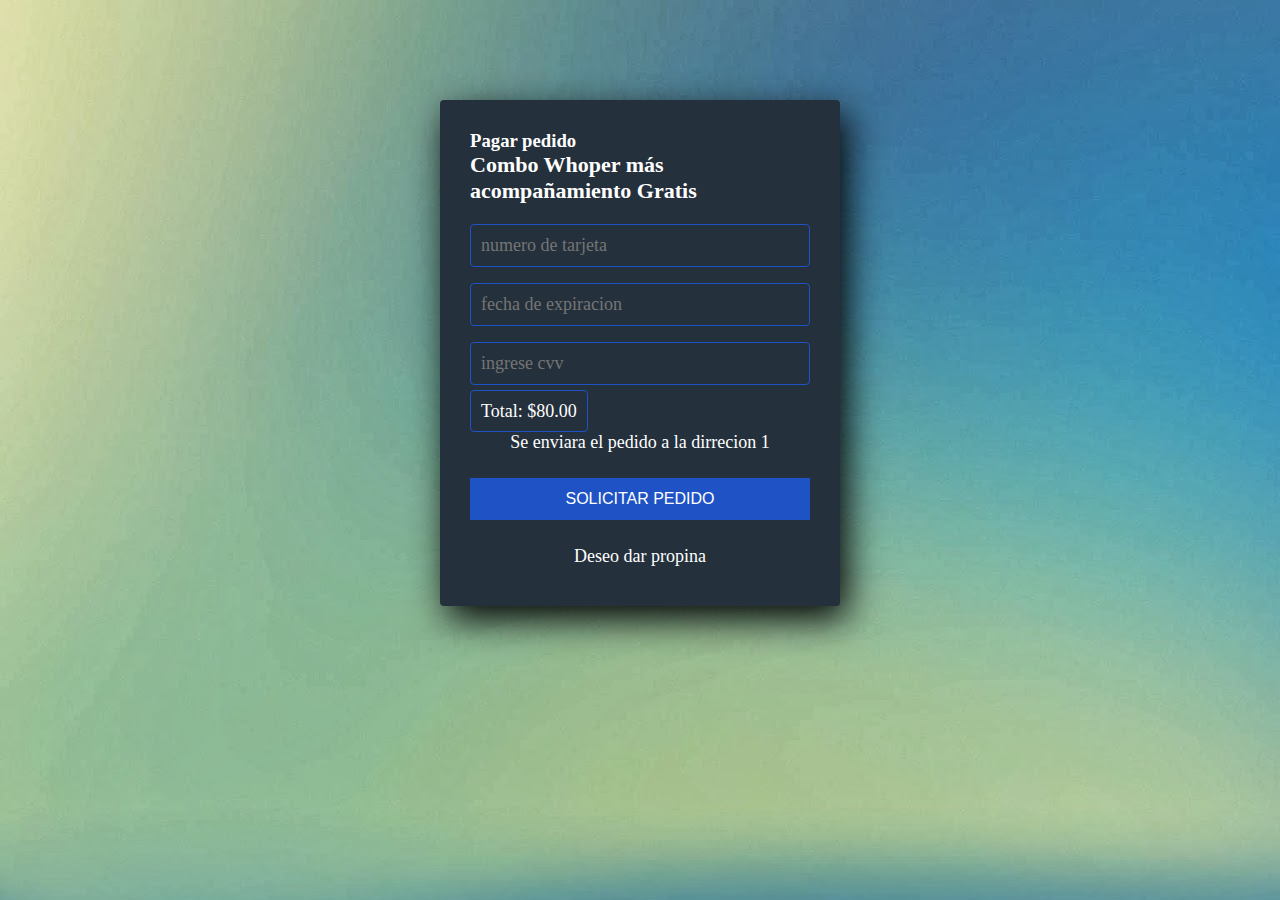
<file: pago.html>
<!DOCTYPE html>
<html lang="en">
<head>
  <meta charset="UTF-8">
  <meta name="viewport" content="width=device-width, initial-scale=1.0">
  <meta http-equiv="X-UA-Compatible" content="ie=edge">
  <link rel="stylesheet" href="style.css">
  <title>Pagar pedido</title>
</head>
<body>


  <section class="form-register">
    <h3>Pagar pedido</h3>
    <h4>Combo Whoper más acompañamiento Gratis</h4>
    <form action="pago.php" method="POST" class="formulario">
   
      <input class="controls" type="number" name="numero_de_tarjeta"  placeholder="numero de tarjeta">
      
      <input class="controls" type="number" name="fecha_de_expiracion"  placeholder="fecha de expiracion">
      <input class="controls" type="number" name="cvv"  placeholder="ingrese cvv">
      <label class="controls" >Total: $80.00 </label>
      <p>Se enviara el pedido <a href="#">a la dirrecion 1 </a></p>
      <input class="botons" type="submit" value="SOLICITAR PEDIDO">
      <p><a href="#">Deseo dar propina</a></p>

       </form>
  </section>



  

</body>
</html>
</file>
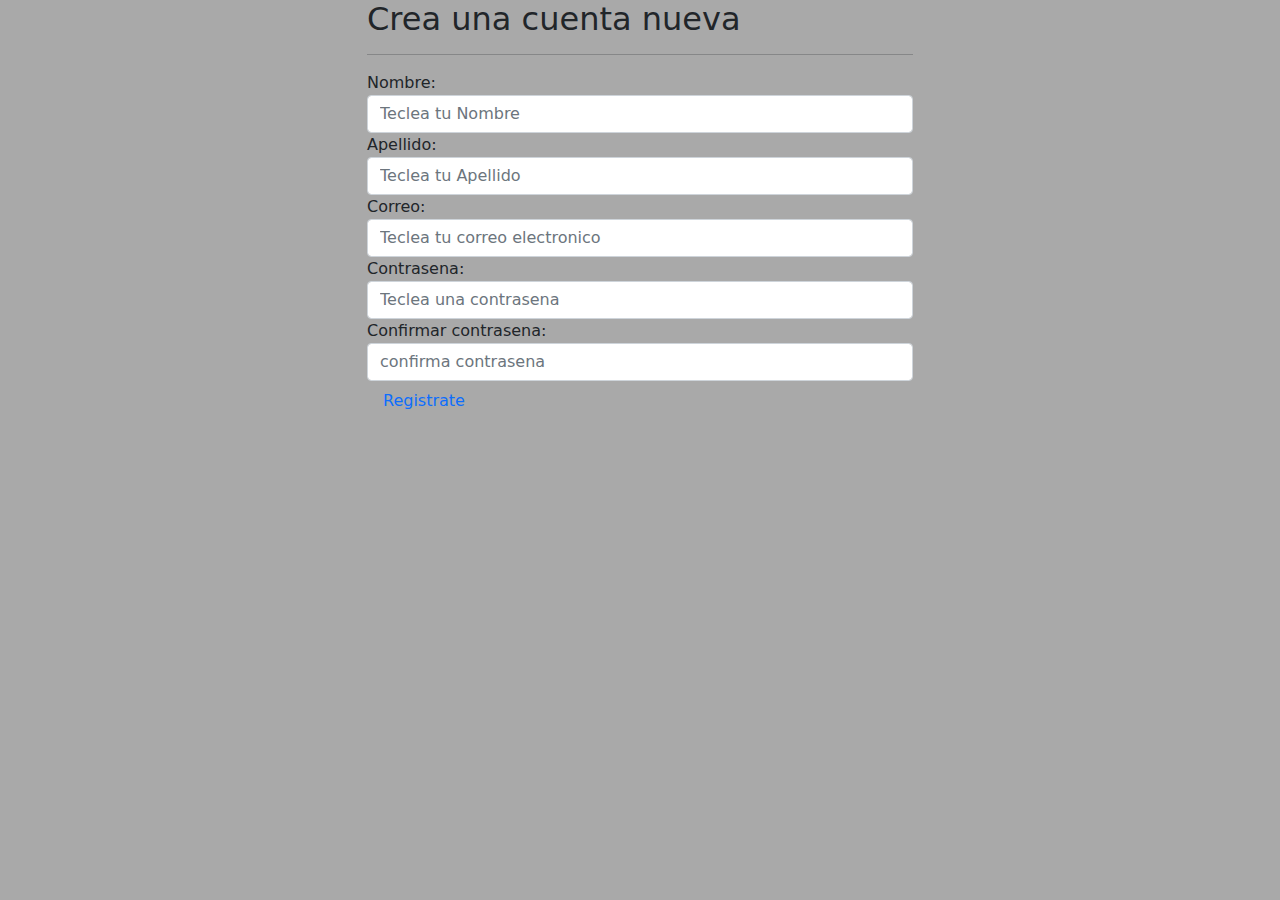
<file: register.html>
<!DOCTYPE html>
<html lang="en">
<head>
	<meta charset="UTF-8">
	<meta name="viewport" content="width=device-width, initial-scale=1.0">
	<link rel="stylesheet" href="css/bootstrap.css">
	<title>Crea una cuenta</title>

    <style>
    	body {

        background-color: darkgrey;
    }

    </style>

</head>



<body>
	<div class="container">
		<div class="row">
			<div class="col-sm-6 offset-sm-3">
				<h2>Crea una cuenta nueva</h2><hr>
				<form action="guardarProducto.php" method="POST">
					<div class="form-group">
						<label for="">Nombre:</label>
						<input type="text" name="nombre" placeholder="Teclea tu Nombre" class="form-control" required>
					</div>

					<div class="form-group">
						<label for="">Apellido:</label>
						<input type="text" name="nombre" placeholder="Teclea tu Apellido" class="form-control" required>
					</div>

					<div class="form-group">
						<label for="">Correo:</label>
						<input type="text" name="correo" placeholder="Teclea tu correo electronico " class="form-control" required>
					</div>

					<div class="from-group">
						<label for="">Contrasena:</label>
						<input type="text" name="contrasena" placeholder="Teclea una contrasena" class="form-control" required>
					</div>

					<div class="form-group">
						<label for="">Confirmar contrasena:</label>
						<input type="text" name="contrasena" placeholder="confirma contrasena" class="form-control" required>
					</div>

					<div
                <<li class="nav-item">
                <a class="nav-link" href="index2.html">Registrate</a>
              
              </div>
              </li>

				</form>
			</div>
		</div>
	</div>
</body>
</html>
</file>
<file: style.css>
* {
  margin: 0;
  padding: 0;
  box-sizing: border-box;
}

body {
  background-image: url('fondo1.jpg');
}

.form-register {
  width: 400px;
  background: #24303c;
  padding: 30px;
  margin: auto;
  margin-top: 100px;
  border-radius: 4px;
  font-family: 'calibri';
  color: white;
  box-shadow: 7px 13px 37px #000;
}

.form-register h4 {
  font-size: 22px;
  margin-bottom: 20px;
}

.controls {
  width: 100%;
  background: #24303c;
  padding: 10px;
  border-radius: 4px;
  margin-bottom: 16px;
  border: 1px solid #1f53c5;
  font-family: 'calibri';
  font-size: 18px;
  color: white;
}

.form-register p {
  height: 40px;
  text-align: center;
  font-size: 18px;
  line-height: 40px;
}

.form-register a {
  color: white;
  text-decoration: none;
}

.form-register a:hover {
  color: white;
  text-decoration: underline;
}

.form-register .botons {
  width: 100%;
  background: #1f53c5;
  border: none;
  padding: 12px;
  color: white;
  margin: 16px 0;
  font-size: 16px;
}
© 2022 GitHub, Inc.
Terms
Priva
</file>
